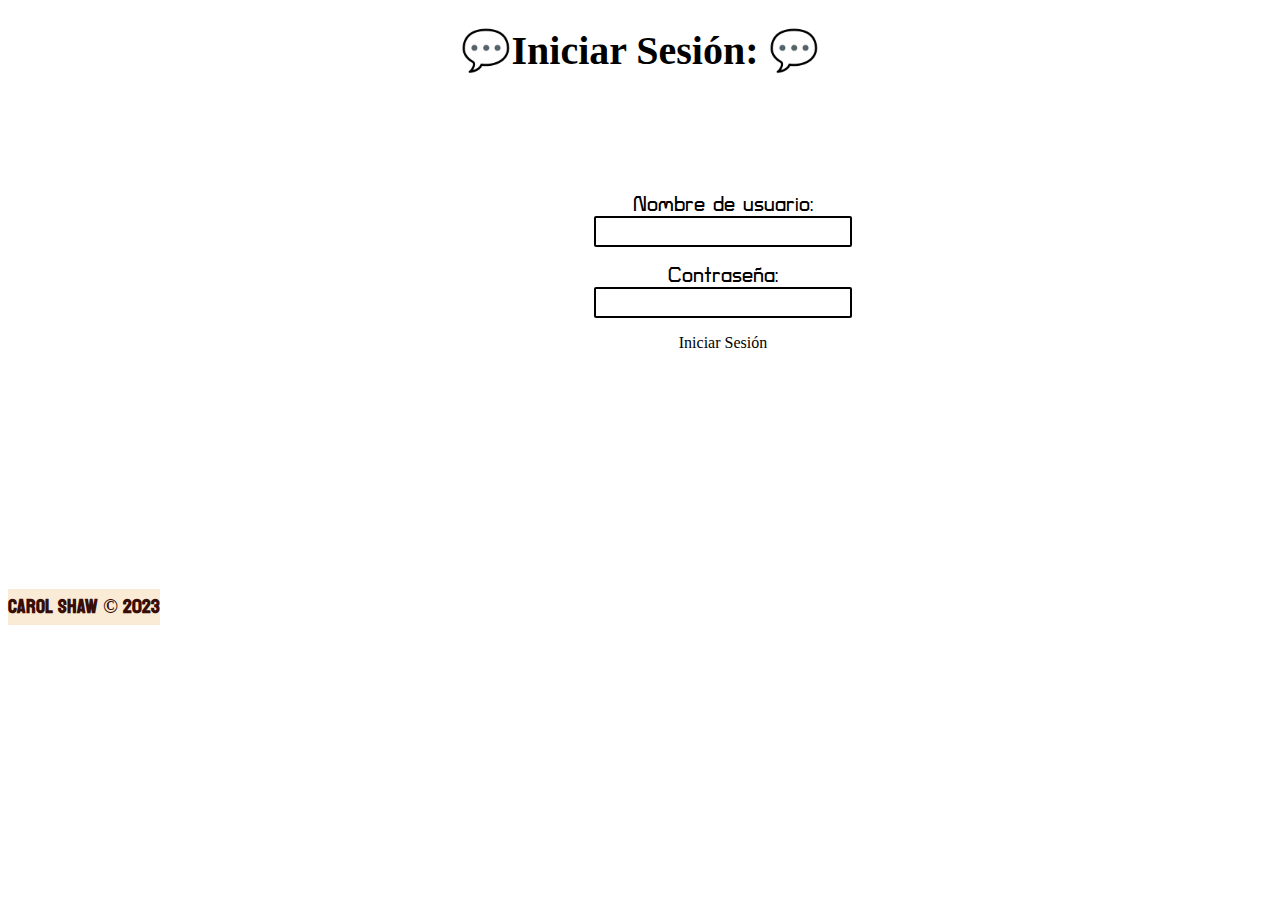
<file: index.html>
<!DOCTYPE html>
<html>
    <head>
        <meta charset="UTF-8">
        <meta http-equiv="X-UA-Compatible" content="ie=edge">
        <meta name="viewport" content="width=devide-width,initial-scale=1.0">
        <title>Iniciar Sesion</title>
        <link rel="stylesheet" href="assets/css/style.css">
        <link rel="icon" href="https://i.pinimg.com/736x/f9/05/e4/f905e415c23897ff69a22f018ec11c56.jpg">
        <link href='https://fonts.googleapis.com/css?family=Aboreto' rel='stylesheet'>
        <link href='https://fonts.googleapis.com/css?family=Turret Road' rel='stylesheet'>
        <link href='https://fonts.googleapis.com/css?family=Bayon' rel='stylesheet'>
    </head>
    <body>
        <h1 class="titulo">&#128172Iniciar Sesión: &#128172</h1>
        <div class="inicio">
        <label class="nombre-usuario"><b>Nombre de usuario:</b></label>
        <br>
        <input class="usuario" type="text" id="user">
        <br>
        <br>
        <label class="contraseña" type="password" ><b>Contraseña:</b></label>
        <br>
        <input class="mensaje" id="pass" type="password">
        <br>
        <p class="alert" id="demo1"></p>
        <a class="button-siguiente" href="#" id="button" onclick="inicio()">Iniciar Sesión</a>
    </div>
    </body>
    <footer>
        <span class="creditos"><b>CAROL SHAW &copy; 2023</b></span>
    </footer>
    <script src="assets/js/script.js"></script>
</html>
</file>
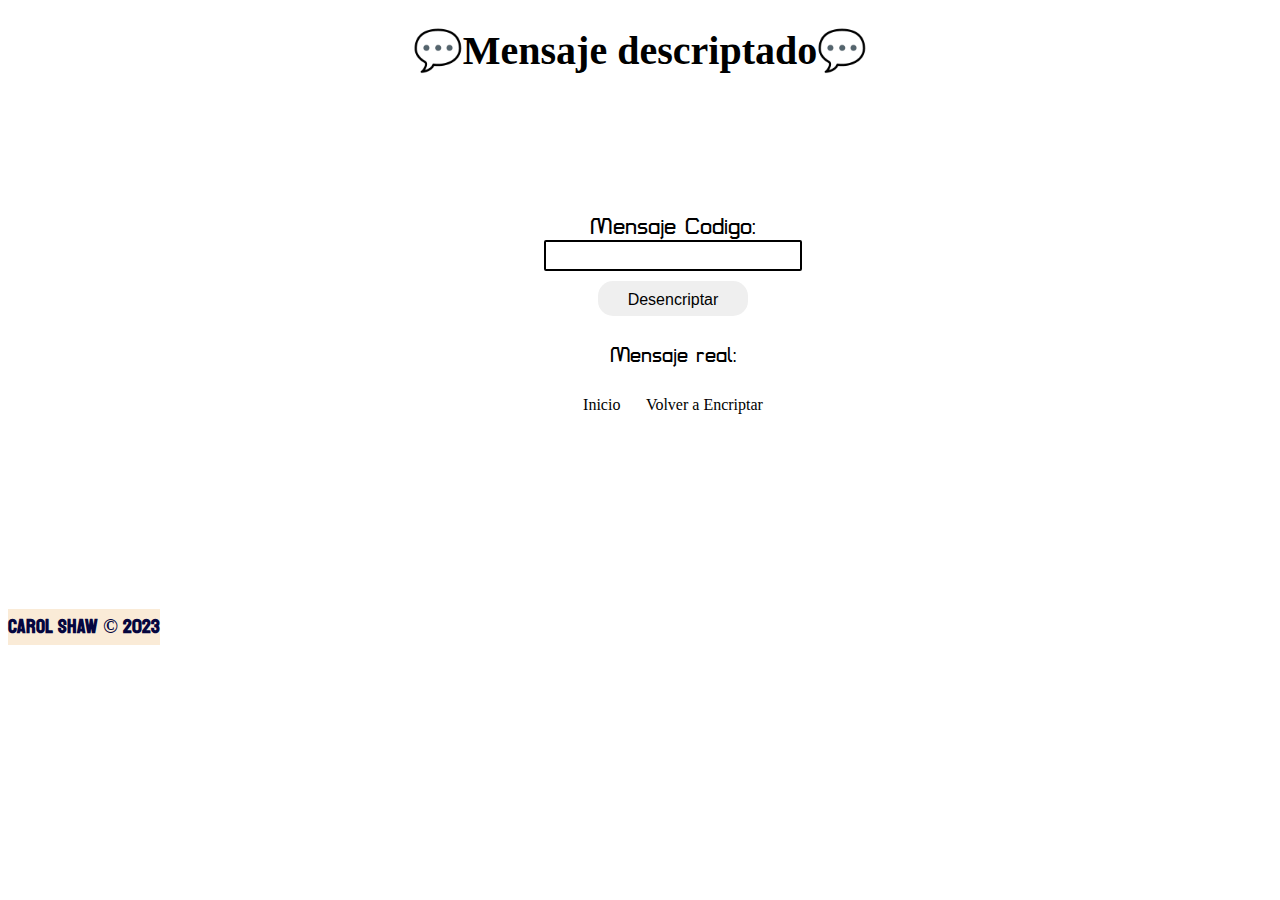
<file: desifrarmensaje.html>
<!DOCTYPE html>
<html>
    <head>
        <meta charset="UTF-8">
        <meta http-equiv="X-UA-Compatible" content="ie=edge">
        <meta name="viewport" content="width=devide-width,initial-scale=1.0">
        <title>Desifrar mensaje</title>
        <link rel="stylesheet" href="assets/css/desifrar.css">
        <link rel="icon" href="https://i.pinimg.com/originals/bf/3f/75/bf3f7583f58354cca1eb761548365c64.jpg">
        <link href='https://fonts.googleapis.com/css?family=Aboreto' rel='stylesheet'>
        <link href='https://fonts.googleapis.com/css?family=Turret Road' rel='stylesheet'>
        <link href='https://fonts.googleapis.com/css?family=Bayon' rel='stylesheet'>
    </head>
    <body>
        <h1 class="titulo">&#128172Mensaje descriptado&#128172</h1>
        <div class="desencriptar">
        <label class="codigo"><b>Mensaje Codigo:</b></label>
        <br>
        <input class="mensaje" type="text" id="msgCodigo">
        <br>
        <button type="button" onclick="desencriptar()">Desencriptar</button>
        <br>
        <br>
        <label class="msgr" ><b>Mensaje real:</b></label>
        <p class="alert" id="demo2"></p>
        <script src="assets/js/script.js"></script>
        <a class="button-regresar" href="index.html" id="button">Inicio</a>
        <a class="button-encriptar" href="encriptar.html">Volver a Encriptar</a>
    </div>
    </body>
    <footer>
        <span class="creditos"><b>CAROL SHAW &copy; 2023</b></span>
    </footer>
</html>
</file>
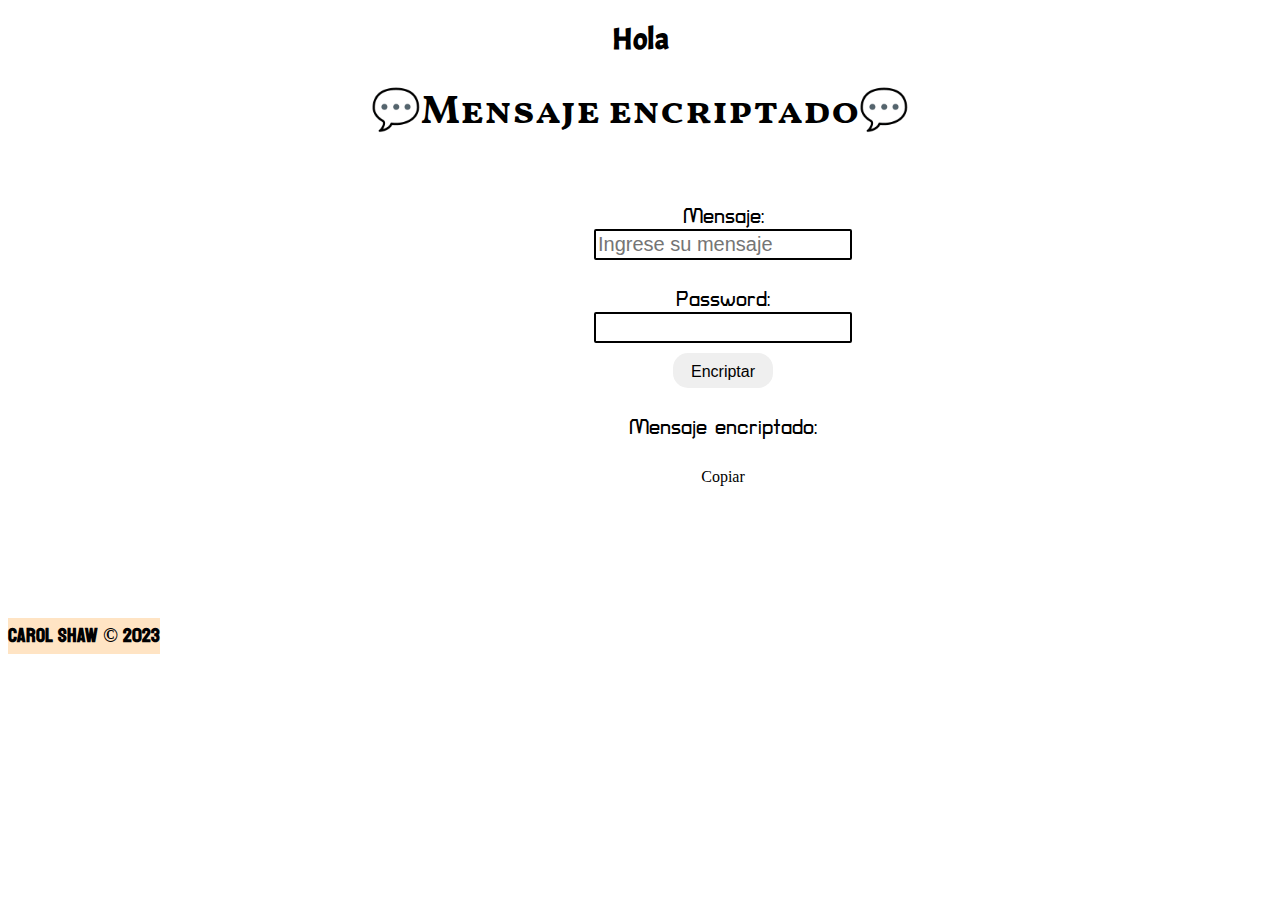
<file: encriptar.html>
<!DOCTYPE html>
<html>
    <head>
        <meta charset="UTF-8">
        <meta http-equiv="X-UA-Compatible" content="ie=edge">
        <meta name="viewport" content="width=devide-width,initial-scale=1.0">
        <title>Mensaje encriptado</title>
        <link rel="stylesheet" href="assets/css/encriptar.css">
        <link rel="icon" href="https://i.pinimg.com/originals/1c/5a/d9/1c5ad956f0ad422786ee584f284666e9.jpg">
        <link href='https://fonts.googleapis.com/css?family=Vollkorn SC' rel='stylesheet'>
        <link href='https://fonts.googleapis.com/css?family=Turret Road' rel='stylesheet'>
        <link href='https://fonts.googleapis.com/css?family=Bayon' rel='stylesheet'>
        <link href='https://fonts.googleapis.com/css?family=Acme' rel='stylesheet'>
    </head>
    <body>
        <h1 class="saludo" id="saludo">Hola </h1>
        <h1 class="titulo">&#128172Mensaje encriptado&#128172</h1>
        <div class="encriptador">
            <label class="encriptar" for="msg"><b>Mensaje:</b></label>
            <br>
            <input class="mensaje" type="text" id="msg" placeholder="Ingrese su mensaje">
            <br>
            <br>
            <label class="contraseña" for="pass"><b>Password:</b></label>
            <br>
            <input class="mensaje" id="pass" type="password">
            <br>
            <button type="button" onclick="encriptar() ">Encriptar</button>
            <br><br>
            <label class="encriptado" for="msg encriptado"><b>Mensaje encriptado:</b></label>
            <p class="alert" id="demo1"></p>
            <a class="button-copiar" href="desifrarmensaje.html" id="boton-copiar" onclick="copiarAlPortapapeles(demo1)">Copiar</a>
            <p class="alert" id="error"></p>
          <script src="assets/js/script.js"></script>
        </div>
    </body>
    <footer>
        <span class="creditos"><b>CAROL SHAW &copy; 2023</b></span>
    </footer>
</html>
</file>
<file: assets/css/style.css>
body{
    background-image: url(https://i.pinimg.com/736x/71/e0/ef/71e0effe6eb335604394c2c0e69327a1.jpg);
    background-repeat: no-repeat;
    background-position: center;
    background-size: cover;
    background-attachment:fixed;
}
.titulo{
    text-align: center;
    font-size: 40px;
    font-family: Vollkorn SC;
}
.inicio{
    border: 2px;
    background-image: url(https://i.pinimg.com/originals/5a/42/1f/5a421f335d546c641c4b1daa27056bba.png);
    background-repeat: no-repeat;
    background-position: center;
    background-size: cover;
    background-attachment:local;

    text-align: center;
    margin-top: 30px;
    margin-left: 200px;
    margin-right: 200px;
    margin-bottom: 75px;
    padding: auto;
    padding-top: 90px;
    padding-left: 15px;
    padding-right: 15px;
    padding-bottom: 70px;
    border-radius: 10px;
    width: 1000px;
    height: 250px;
}
.nombre-usuario{
    font-family: Turret Road;
    font-size: 20px;
    text-align: center;
    margin-top: 30px;
    margin-left: 200px;
    margin-right: 200px;
    margin-bottom: 100px;
    padding: auto;
    padding-top: 15px;
    padding-left: 15px;
    padding-right: 15px;
    padding-bottom: 30px;
    border-radius: 10px;
}
.usuario{
    width: 250px;
    height: 25px;
    background-image: url(https://i.pinimg.com/236x/5a/2d/fb/5a2dfbc116000b2642409f67de5a5969.jpg);
    background-repeat: no-repeat;
    background-position: center;
    background-size: cover;
    background-attachment: local;
    color: rgb(0, 0, 0);
    border: 2px solid black; 
    border-radius: 2px;
    font-size: 20px;
}
.contraseña{
    font-family: Turret Road;
    font-size: 20px;
    text-align: center;
    margin-top: 30px;
    margin-left: 200px;
    margin-right: 200px;
    margin-bottom: 100px;
    padding: auto;
    padding-top: 15px;
    padding-left: 15px;
    padding-right: 15px;
    padding-bottom: 30px;
    border-radius: 10px;
}
.mensaje{
    width: 250px;
    height: 25px;
    background-image: url(https://i.pinimg.com/236x/5a/2d/fb/5a2dfbc116000b2642409f67de5a5969.jpg);
    background-repeat: no-repeat;
    background-position: center;
    background-size: cover;
    background-attachment: local;
    color: rgb(0, 0, 0);
    border: 2px solid black; 
    border-radius: 2px;
    font-size: 20px;
}
.button-siguiente{
    border: 2px;
    background-image: url(https://i.pinimg.com/736x/2b/18/2a/2b182ad53095446073765dd0f9e018f8.jpg);
    background-repeat: no-repeat;
    background-position: center;
    background-size: cover;
    background-attachment: local;
    width: 40px;
    border-radius: 15px;
    text-decoration: none;
    color: black;
    font-size: 1rem;
    padding: 10px;
}
.creditos{
    font-size: 20px;
    color: rgb(56, 13, 5);
    font-family: Bayon;
    background-color: antiquewhite ;
}
</file>
<file: assets/css/desifrar.css>
body{
    background-image: url(https://i.pinimg.com/originals/02/cb/4c/02cb4c4f82a565e58772a8f4efd30928.gif);
    background-repeat: no-repeat;
    background-position: center;
    background-size: cover;
    background-attachment:inherit;
}
.titulo{
    text-align: center;
    font-size: 40px;
    font-family: Vollkorn SC;
}
.desencriptar{
    font-size: 22px;
    background-image: url(https://png.pngtree.com/thumb_back/fh260/background/20210902/pngtree-world-ocean-day-whale-ocean-fantasy-ocean-day-poster-background-image_788970.jpg);
    background-repeat: no-repeat;
    background-position: center;
    background-size: cover;
    background-attachment:inherit;
    
    text-align: center;
    margin-top: 50px;
    margin-left: 150px;
    margin-right: 200px;
    margin-bottom: 75px;
    padding: auto;
    padding-top: 90px;
    padding-left: 15px;
    padding-right: 15px;
    padding-bottom: 70px;
    border-radius: 10px;
    width: 1000px;
    height: 250px;
}
.mensaje{
    width: 250px;
    height: 25px;
    background-image: url(https://i.pinimg.com/videos/thumbnails/originals/43/55/60/4355609e2c15eab6e4389c02cc652cee.0000000.jpg);
    background-position:initial;
    background-repeat: no-repeat;
    background-size: cover;
    background-attachment: local;
    color: black;
    border: 2px solid black; 
    border-radius: 2px;
    font-size: 20px;
}
.button-regresar{
    border: 2px ;
    width: 40px;
    border-radius: 15px;
    text-decoration: none;
    background-image: url(https://i.pinimg.com/originals/50/b9/e3/50b9e356c080a118c130aaef0a6cddc8.jpg);
    color: black;
    font-size: 1rem;
    padding: 10px;
}
.button-encriptar{
    border: 2px ;
    width: 40px;
    border-radius: 15px;
    text-decoration: none;
    background-image: url(https://i.pinimg.com/originals/50/b9/e3/50b9e356c080a118c130aaef0a6cddc8.jpg);
    color: black;
    font-size: 1rem;
    padding: 10px;
}
button{
    border: 2px ;
    width: 150px;
    height: 35px;
    border-radius: 15px;
    text-decoration: none;
    background-image: url(https://i.pinimg.com/originals/50/b9/e3/50b9e356c080a118c130aaef0a6cddc8.jpg);
    color: black;
    font-size: 1rem;
    padding: 10px;
    margin-top: 10px;
}
.codigo{
    font-family: Turret Road;
    max-height:min-content;
    font-size: 22px;
    text-align: center;
    margin-top: 25px;
    margin-left: 200px;
    margin-right: 200px;
    margin-bottom: 25px;
    padding: auto;
    padding-top: 15px;
    padding-left: 15px;
    padding-right: 15px;
    padding-bottom: 20px;
    border-radius: 10px;
}
.msgr{
    font-family: Turret Road;
    font-size: 20px;
    text-align: center;
    margin-top: 30px;
    margin-left: 200px;
    margin-right: 200px;
    margin-bottom: 100px;
    padding: auto;
    padding-top: 15px;
    padding-left: 15px;
    padding-right: 15px;
    padding-bottom: 30px;
    border-radius: 10px;
}
.creditos{
    font-size: 20px;
    color: rgb(5, 6, 63);
    font-family: Bayon;
    background-color: antiquewhite;
    width: 1000px;
    height: 10%;
}
</file>
<file: assets/css/encriptar.css>
body{
    background-image: url(https://i.pinimg.com/originals/1c/2a/e8/1c2ae84b21fa0a3e084f9f4f78b5e05e.jpg);
    background-repeat: no-repeat;
    background-position: center;
    background-size: cover;
    background-attachment:fixed;
}
.saludo{
    text-align: center;
    font-size: 30px;
    font-family: Acme;
}
.titulo{
    text-align: center;
    font-size: 40px;
    font-family: Vollkorn SC;
}
.encriptador{
    font-size: 22px;
    background-image: url(https://nitter.net/pic/media%2FFPEgL8wakAMmlxh.jpg%3Fname%3Dsmall);
    background-repeat: no-repeat;
    background-position: center;
    background-size: cover;
    background-attachment:local;
    
    text-align: center;
    margin-top: 20px;
    margin-left: 200px;
    margin-right: 200px;
    margin-bottom: 75px;
    padding: auto;
    padding-top: 35px;
    padding-left: 15px;
    padding-right: 15px;
    padding-bottom: 70px;
    border-radius: 10px;
    width: 1000px;
    height: 270px;
}
.encriptar{
    font-family: Turret Road;
    font-size: 20px;
    text-align: center;
    margin-top: 30px;
    margin-left: 200px;
    margin-right: 200px;
    margin-bottom: 100px;
    padding: auto;
    padding-top: 15px;
    padding-left: 15px;
    padding-right: 15px;
    padding-bottom: 30px;
    border-radius: 10px;
}
.contraseña{
    font-family: Turret Road;
    font-size: 20px;
    text-align: center;
    margin-top: 30px;
    margin-left: 200px;
    margin-right: 200px;
    margin-bottom: 100px;
    padding: auto;
    padding-top: 15px;
    padding-left: 15px;
    padding-right: 15px;
    padding-bottom: 30px;
    border-radius: 10px;
}
.encriptado{
    font-family: Turret Road;
    font-size: 20px;
    text-align: center;
    margin-top: 30px;
    margin-left: 200px;
    margin-right: 200px;
    margin-bottom: 100px;
    padding: auto;
    padding-top: 15px;
    padding-left: 15px;
    padding-right: 15px;
    padding-bottom: 30px;
    border-radius: 10px;
}
.mensaje{
    width: 250px;
    height: 25px;
    background-image: url(https://i.pinimg.com/originals/fd/63/4e/fd634e9eb3bc80f764af3597473c127a.jpg);
    background-repeat: no-repeat;
    background-position: center;
    background-size: cover;
    background-attachment: local;
    color: rgb(0, 0, 0);
    border: 2px solid black; 
    border-radius: 2px;
    font-size: 20px;
}
.button-desencriptar{
    border: 2px;
    background-image: url(https://i.pinimg.com/236x/ff/c6/4e/ffc64e96633787b94dcb7bcc92375335.jpg);
    width: 40px;
    border-radius: 15px;
    text-decoration: none;
    color: black;
    font-size: 1rem;
    padding: 10px;
}
.button-copiar{
    border: 2px;
    background-image: url(https://i.pinimg.com/236x/ff/c6/4e/ffc64e96633787b94dcb7bcc92375335.jpg);
    width: 40px;
    border-radius: 15px;
    text-decoration: none;
    color: black;
    font-size: 1rem;
    padding: 10px;
}
button{
    border: 2px ;
    background-image: url(https://i.pinimg.com/236x/ff/c6/4e/ffc64e96633787b94dcb7bcc92375335.jpg);
    width: 100px;
    height: 35px;
    border-radius: 15px;
    text-decoration: none;
    color: black;
    font-size: 1rem;
    padding: 10px;
    margin-top: 10px;
}
.creditos{
    font-size: 20px;
    color: rgb(1, 1, 2);
    font-family: Bayon;
    background-color: bisque;
}
</file>
